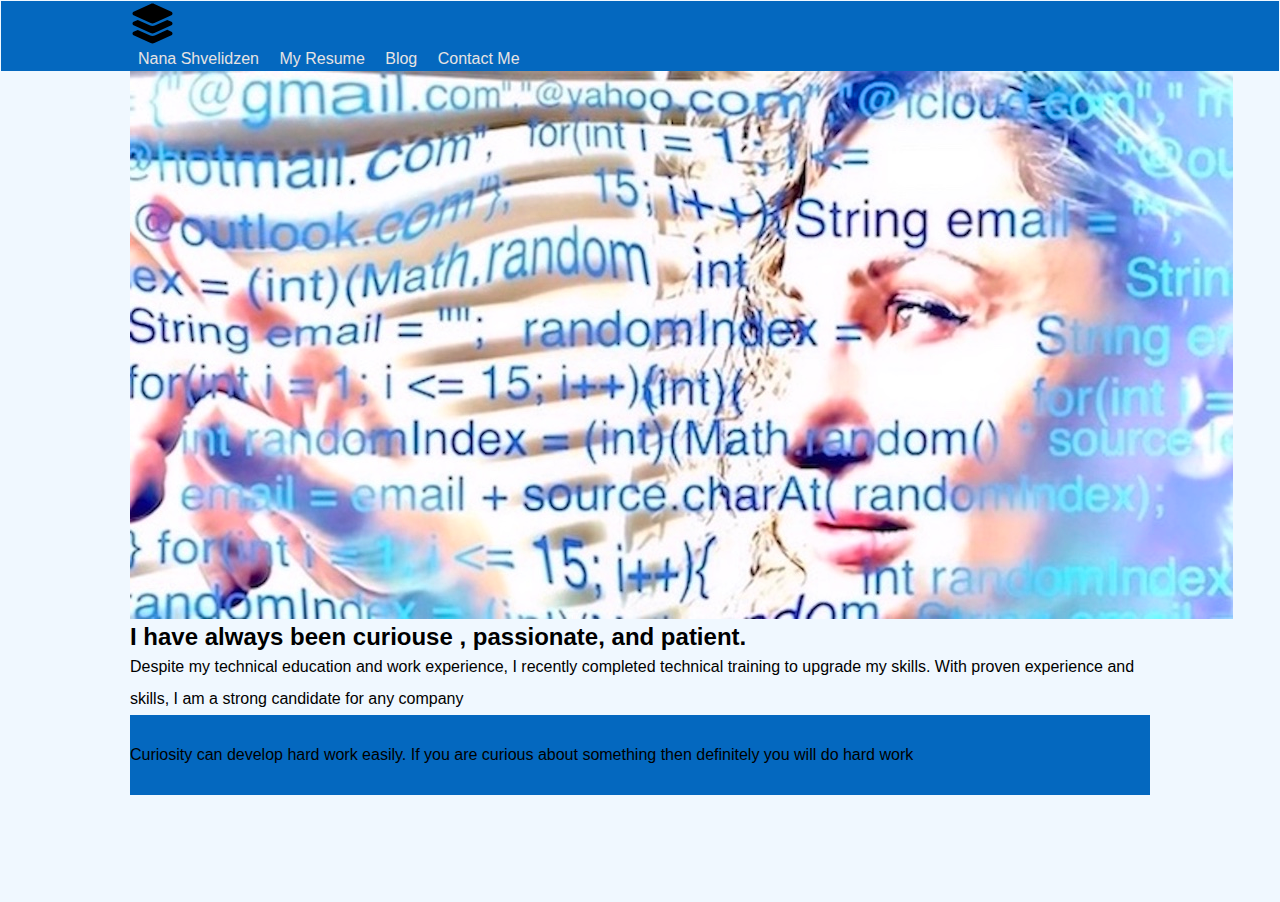
<file: index.html>
<!DOCTYPE html>
<html lang="En">
<head>
    <meta charset="UTF-8">
    <meta http-equiv="X-UA-Compatible" content="IE=edge">
    <meta name="viewport" content="width=device-width, initial-scale=1.0">
    <title>home</title>
    <link rel="stylesheet" href="./styles/card.css">
    <link rel="stylesheet" href="./styles/blog-detail.css">
    <link rel="stylesheet" href="./styles/style.css">
</head>

<body>
    <header class="d-flex">
        <div class="container d-flex">
            <a href="#">
                <img class="logo" src="./assets/icons/logo.svg" alt="logo">
            </a>
            <nav class="d-flex">
                <div>
                    <a name="btn btn-link" href="./index.html">Nana Shvelidzen</a>
                    <a name="btn btn-link" href="./my_resume.html">My Resume</a>
                    <a name="btn btn-link" href="./blog-detail.html">Blog</a>
                    
                    <a name="btn btn-link" href="./contact.html">Contact Me</a> 
                </div>
            </nav>
        </div>
    </header>
    <div class="container blog-detail">
        <img class="IMG_6464-1" src="./assets/img/IMG_6464-1.jpg" alt="title">
    </style>
</head>
<h2 class="center"> I have always been curiouse , passionate, and patient. </h2>
<body>
    <div class="container blog-detail">
      <p  style="line-height: 2em;"> Despite my technical education and work experience, I recently completed technical training to upgrade my skills. With proven experience and skills, I am a strong candidate for any company</p>
    </body>
<footer>
    <div class="container">
        <p>    Curiosity can develop hard work easily. If you are curious about something then definitely you will do hard work</p>
    </div>
</footer> 
</body>
</html>
</file>
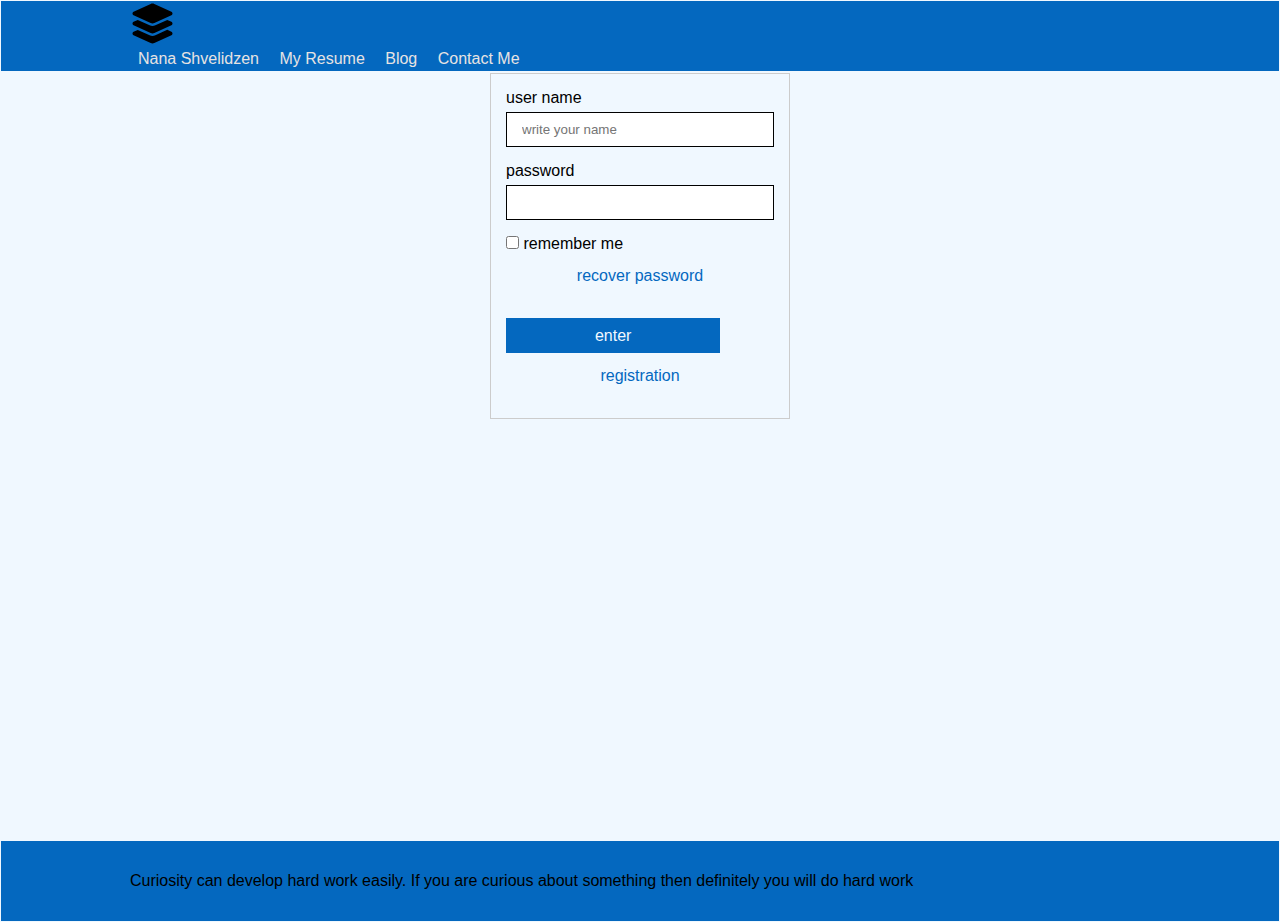
<file: auth_enter.html>
<!DOCTYPE html>
<html lang="En">

<head>
    <meta charset="UTF-8">
    <meta http-equiv="X-UA-Compatible" content="IE=edge">
    <meta name="viewport" content="width=device-width, initial-scale=1.0">
    <title>autorizationn</title>
    <link rel="stylesheet" href="./styles/style.css">
</head>

<body>
    <header class="d-flex">
        <div class="container d-flex">
            <a href="#">
                <img class="logo" src="./assets/icons/logo.svg" alt="logo">
            </a>
            <nav class="d-flex">
                <div>
                    
                    <a name="btn btn-link" href="./home.html">Nana Shvelidzen</a>
                    <a name="btn btn-link" href="./my_resume.html">My Resume</a>
                    <a name="btn btn-link" href="./blog-detail.html">Blog</a>
                    <a name="btn btn-link" href="./contact.html">Contact Me</a> 
                </div>
            </nav>
        </div>
    </header>

    <div class="container body-container">
        <div class="auth-form-container">
            <form action="" method="get">
                <div class="form-group">
                    <label class="text-input-label" for="userName">user name</label>
                    <input class="text-input" type="text" name="userName" id="userName"
                        placeholder="write your name">
                </div>
                <div class="form-group">
                    <label class="text-input-label" for="pass">password</label>
                    <input class="text-input" type="password" name="pass" id="pass">
                </div>
                <div class="form-group">
                    <input type="checkbox" id="save" name="save">
                    <label for="save">remember me </label>
                </div>
                <a class="btn btn-link mb-15" href="./auth_enter.html">recover password</a>
                <button class="btn btn-primary mb-15 w-100">enter</button>
                <a class="btn btn-link" href="./registration.html">registration</a>
            </form>
        </div>
    </div>

    <footer>
        <div class="container">
            <p> Curiosity can develop hard work easily. If you are curious about something then definitely you will do hard work</p>
        </div>
    </footer>
</body>

</html>
</file>
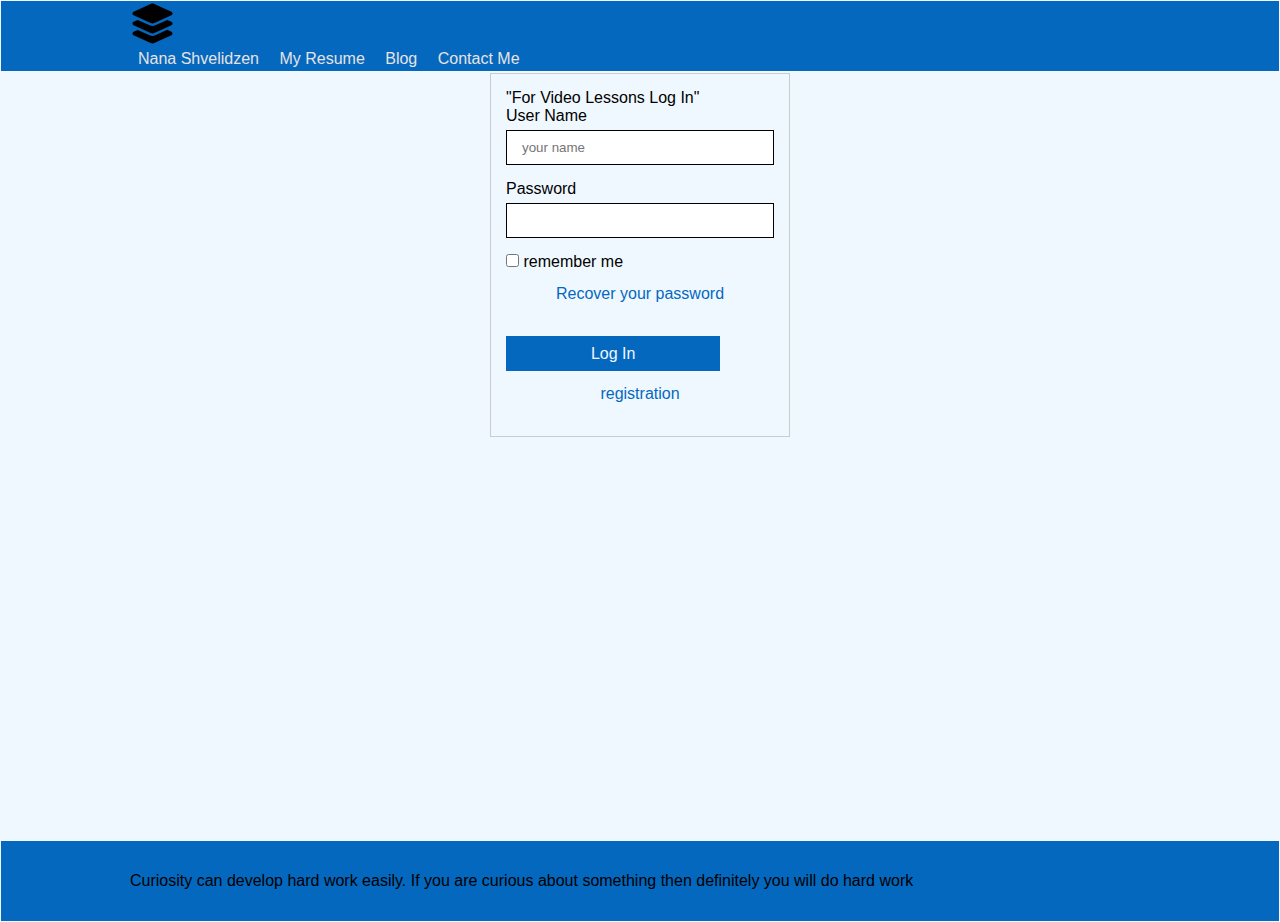
<file: authorisation.html>
<!DOCTYPE html>
<html lang="En">

<head>
    <meta charset="UTF-8">
    <meta http-equiv="X-UA-Compatible" content="IE=edge">
    <meta name="viewport" content="width=device-width, initial-scale=1.0">
    <title>autorisation</title>
    <link rel="stylesheet" href="./styles/style.css">
</head>

<body>
    <header class="d-flex">
        <div class="container d-flex">
            <a href="#">
                <img class="logo" src="./assets/icons/logo.svg" alt="logo">
            </a>
            <nav class="d-flex">
                <div>
                    
                    <a name="btn btn-link" href="./home.html">Nana Shvelidzen</a>
                    <a name="btn btn-link" href="./my_resume.html">My Resume</a>
                    <a name="btn btn-link" href="./blog-detail.html">Blog</a>
                   
                    <a name="btn btn-link" href="./contact.html">Contact Me</a> 
               
            </nav>
        </div>
    </header>
    
    <div class="container body-container">
        <div class="auth-form-container">
            <p> "For Video Lessons Log In" </p>
            <form action="" method="get">
                <div class="form-group">
                    <label class="text-input-label" for="userName">User Name</label>
                    <input class="text-input" type="text" name="userName" id="userName"
                        placeholder="your name">
                </div>
                <div class="form-group">
                    <label class="text-input-label" for="pass">Password</label>
                    <input class="text-input" type="password" name="pass" id="pass">
                </div>
                <div class="form-group">
                    <input type="checkbox" id="save" name="save">
                    <label for="save">remember me</label>
                </div>
                <a class="btn btn-link mb-15" href="./authorisation.html">Recover your password</a>
                <button class="btn btn-primary mb-15 w-100">Log In</button>
                <a class="btn btn-link" href="./registration.html">registration</a>
            </form>
        </div>
    </div>
    <footer>
        <div class="container">
            <p>Curiosity can develop hard work easily. If you are curious about something then definitely you will do hard work</p>
        </div>
    </footer>
</body>

</html>
</file>
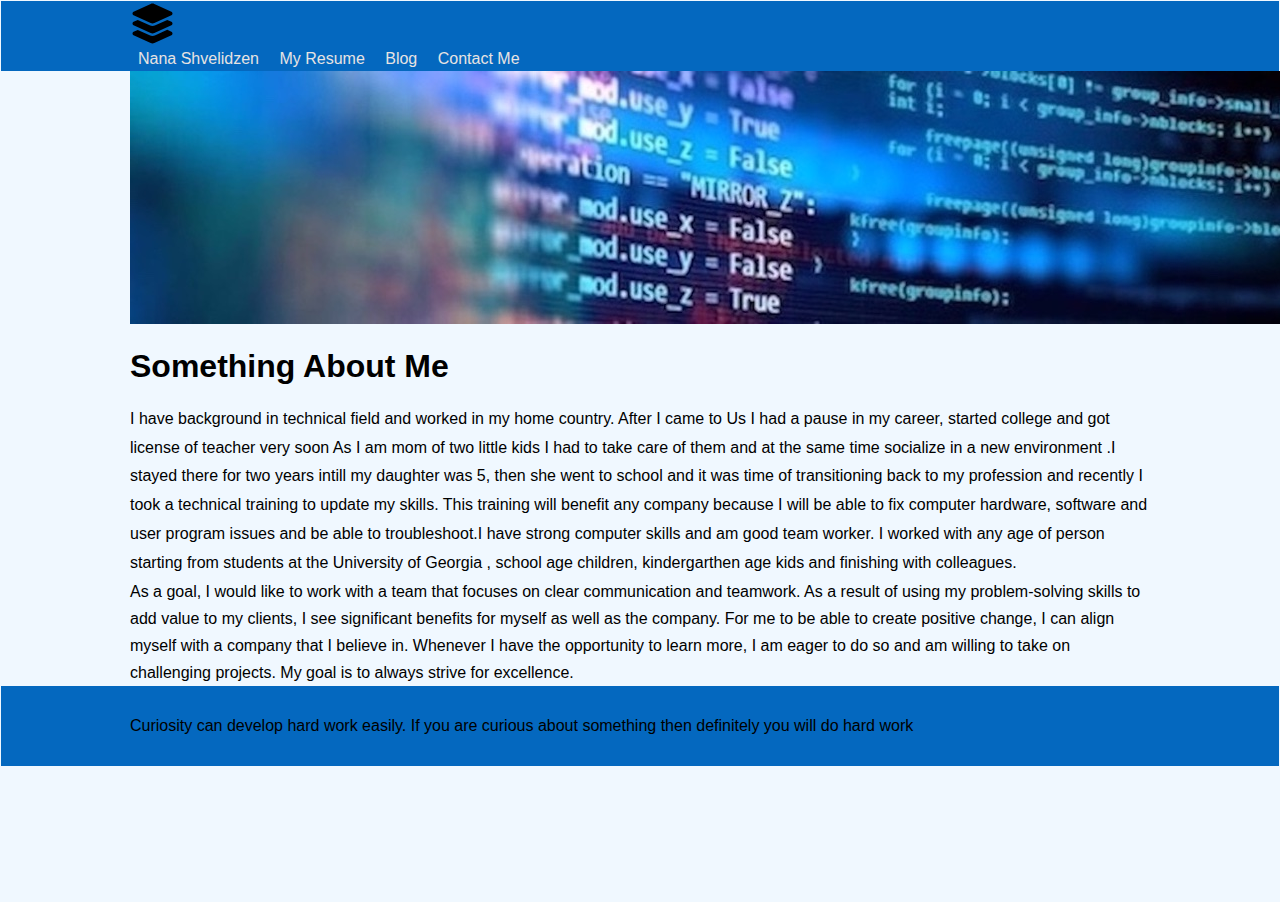
<file: blog-detail.html>
<!DOCTYPE html>
<html lang="En">

<head>
    <meta charset="UTF-8">
    <meta http-equiv="X-UA-Compatible" content="IE=edge">
    <meta name="viewport" content="width=device-width, initial-scale=1.0">
    <title>Blog</title>
    <link rel="stylesheet" href="./styles/card.css">
    <link rel="stylesheet" href="./styles/blog-detail.css">
    <link rel="stylesheet" href="./styles/style.css">
</head>

<body>
    <header class="d-flex">
        <div class="container d-flex">
            <a href="#">
                <img class="logo" src="./assets/icons/logo.svg" alt="logo">
            </a>
            <nav class="d-flex">
                <div>
                    <a name="btn btn-link" href="./index.html">Nana Shvelidzen</a>
                    <a name="btn btn-link" href="./my_resume.html">My Resume</a>
                    <a name="btn btn-link" href="./blog-detail.html">Blog</a>
                    <a name="btn btn-link" href="./contact.html">Contact Me</a> </div>
               
            </nav>
        </div>
    </header>

    <div class="container blog-detail">
        <img class="imgnnnnn" src="./assets/img/imgnnnnn.jpg" alt="title">
        <h1 style="line-height:2.4em;">Something About Me </h1>

        <p style="line-height:1.8em;">I have background in technical field and worked in my home country. After I came to Us I had a pause in my career, started college and got license of teacher very soon As I am mom of two little kids I had to take care of them and at the same time socialize  in a new environment  .I stayed there for two years intill my daughter was 5, then she went to school and it was time of transitioning back to my profession and recently I took a technical training to update my skills. This training will benefit any company  because I will be able to fix computer hardware, software and user program issues and be able to troubleshoot.I have strong computer skills and am good team worker.  I worked with any age of person starting from students at the University of Georgia  ,  school age children, kindergarthen age kids and finishing with colleagues. </p>

        <p style="line-height:1.7em;">As a goal, I would like to work with a team that focuses on clear communication and teamwork. As a result of using my problem-solving skills to add value to my clients, I see significant benefits for myself as well as the company. For me to be able to create positive change, I can align myself with a company that I believe in. Whenever I have the opportunity to learn more, I am eager to do so and am willing to take on challenging projects. My goal is to always strive for excellence.
        </p>
        </div>
        <footer>
            <div class="container">
                <p>  Curiosity can develop hard work easily. If you are curious about something then definitely you will do hard work</p>
            </div>
        </footer>
    </body>
    
    </html>
</file>
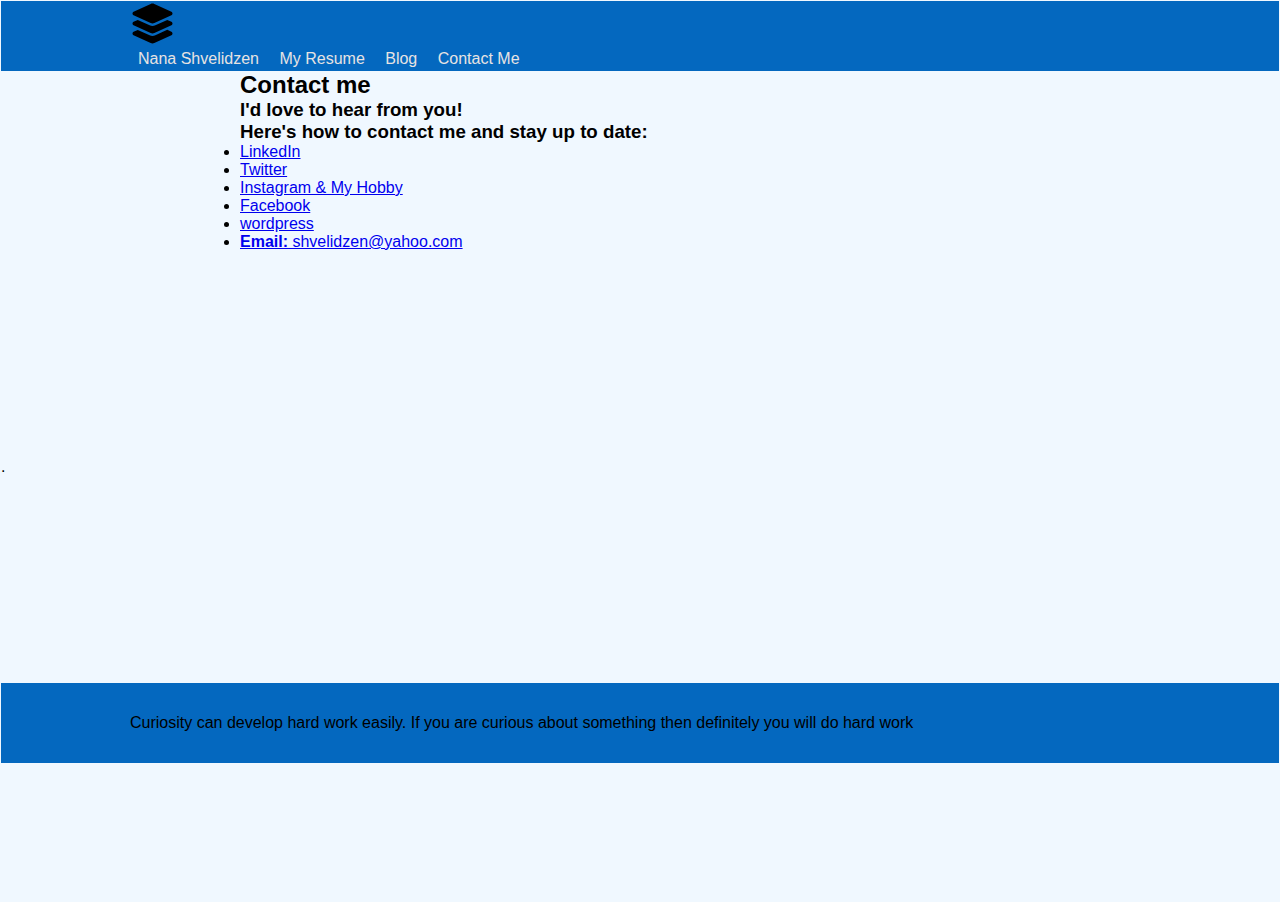
<file: contact.html>
<!DOCTYPE html>
<html lang="En">

<head>
    <meta charset="UTF-8">
    <meta http-equiv="X-UA-Compatible" content="IE=edge">
    <meta name="viewport" content="width=device-width, initial-scale=1.0">
    <title>contact</title>
    <link rel="stylesheet" href="./styles/style.css">
    <link rel="stylesheet" href="./styles/contact.css">
</head>

<body>

    <header class="d-flex">
        <div class="container d-flex">
            <a href="#">
                <img class="logo" src="./assets/icons/logo.svg" alt="logo">
            </a>
            <nav class="d-flex">
                <div>
                    
                    <a name="btn btn-link" href="./index.html">Nana Shvelidzen</a>
                    <a name="btn btn-link" href="./my_resume.html">My Resume</a>
                    <a name="btn btn-link" href="./blog-detail.html">Blog</a>
                    <a name="btn btn-link" href="./contact.html">Contact Me</a> 
                </div>
            </nav>
        </div>
    </header>
   
    <div class="container contact">

       
      <div class="Contact me">
        <h2><strong>  Contact me  </strong></h2>
            <div class="container d-flex">
            <h3><strong>I'd love to hear from you! </strong></h3>
            <p><h3>Here's how to contact me and stay up to date: </h3></p>
            </div>
            <ul >

                <li><a img src="./assets/icons/linkedin.svg" alt="logo" href="https://www.facebook.com/poetessnana">LinkedIn</a></li>
                <li><a class="d-block" href="https://twitter.com/nnuci">Twitter</a></li>
                <li><a class="d-block" href="https://www.instagram.com/mana_jewelry_designer/">Instagram & My Hobby</a></li>
                <li><a class="d-block" href="https://www.facebook.com/poetessnana">Facebook</a></li>
                <li><a class="d-block" href="https://nanuca.wordpress.com/category/%e1%83%a9%e1%83%94%e1%83%9b%e1%83%98-%e1%83%9e%e1%83%9d%e1%83%94%e1%83%96%e1%83%98%e1%83%90/">wordpress</a></li>
                <li><a class="d-block" href="#"><strong>Email:</strong> shvelidzen@yahoo.com</a></li>
            </ul>
            

    </div>
    </div>
    <p style="line-height:27em">. </p>
           
    <footer>
        <div class="container">
            <p>    Curiosity can develop hard work easily. If you are curious about something then definitely you will do hard work</p>
        </div>
    </footer>
</body>
</html>
</file>
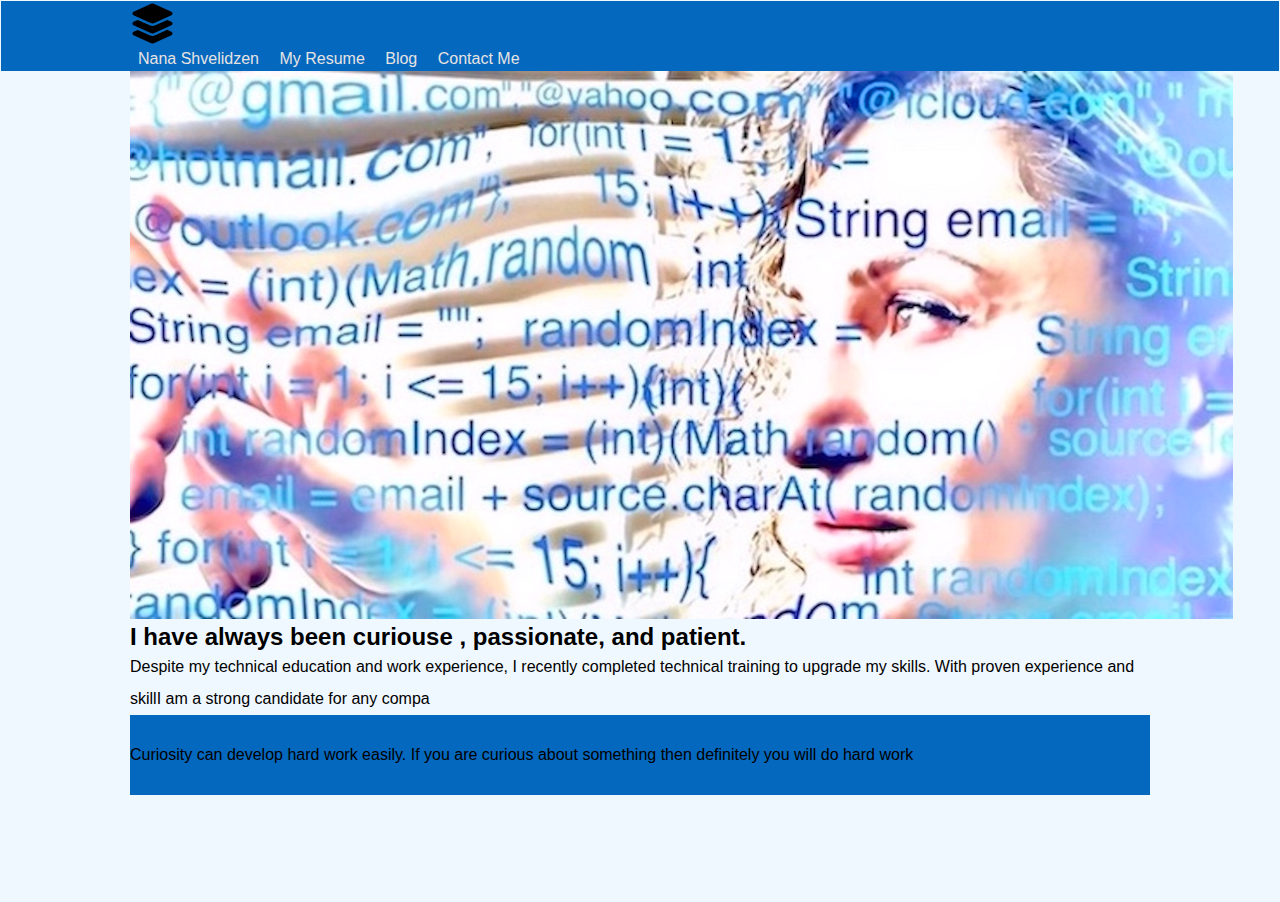
<file: home.html>
<!DOCTYPE html>
<html lang="En">

<head>
    <meta charset="UTF-8">
    <meta http-equiv="X-UA-Compatible" content="IE=edge">
    <meta name="viewport" content="width=device-width, initial-scale=1.0">
    <title>home</title>
    <link rel="stylesheet" href="./styles/card.css">
    <link rel="stylesheet" href="./styles/blog-detail.css">
    <link rel="stylesheet" href="./styles/style.css">
</head>

<body>
    <header class="d-flex">
        <div class="container d-flex">
            <a href="#">
                <img class="logo" src="./assets/icons/logo.svg" alt="logo">
            </a>
            <nav class="d-flex">
                <div>
                    
                    <a name="btn btn-link" href="./home.html">Nana Shvelidzen</a>
                    <a name="btn btn-link" href="./my_resume.html">My Resume</a>
                    <a name="btn btn-link" href="./blog-detail.html">Blog</a>
                    
                    <a name="btn btn-link" href="./contact.html">Contact Me</a> 
                </div>
                
            </nav>
        </div>
    </header>
    <div class="container blog-detail">
        <img class="IMG_6464-1" src="./assets/img/IMG_6464-1.jpg" alt="title">
    </style>
</head>
<h2 class="center"> I have always been curiouse , passionate, and patient. </h2>

<body>
    <div class="container blog-detail">
      <p  style="line-height: 2em;">Despite my technical education and work experience, I recently completed technical training to upgrade my skills. With proven experience and skillI am a strong candidate for any compa</p>
    </body>
<footer>
    <div class="container">
        <p>    Curiosity can develop hard work easily. If you are curious about something then definitely you will do hard work</p>
    </div>
</footer>
</body>

</html>
</file>
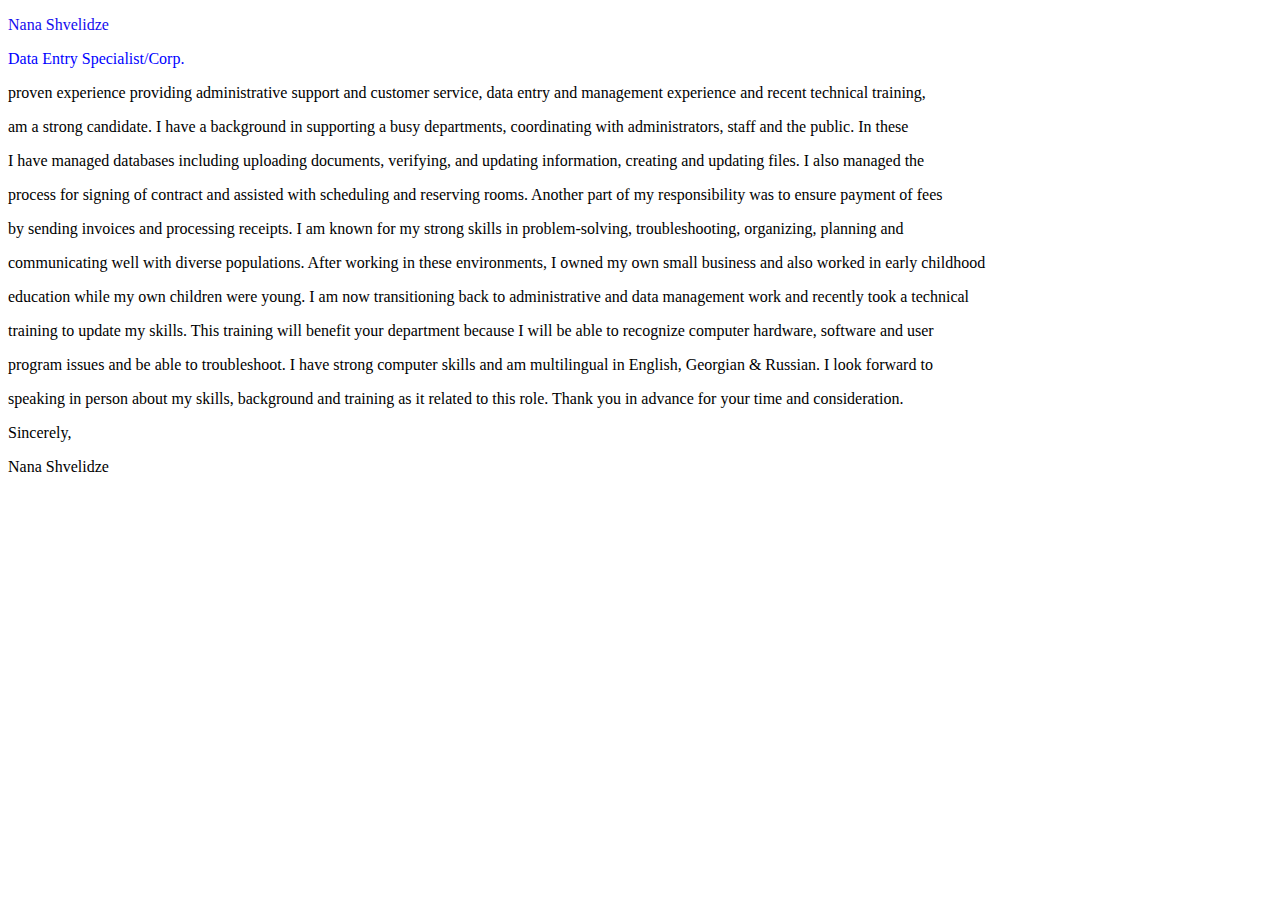
<file: text1.html>
<!DOCTYPE html>
<html lang="en">

<body>
    <p style="color:rgb(20, 12, 238);"> Nana Shvelidze</p>
    <p style="color: blue;">Data Entry Specialist/Corp.  </p>
     
     
    <p >proven experience providing administrative support and customer service, data entry and management experience and recent technical training, </p>
    <p> am a strong candidate. I have a background in supporting a busy departments, coordinating with administrators, staff and the public. In these </p>
    <p >I have managed databases including uploading documents, verifying, and updating information, creating and updating files. I also managed the </p>
    <p>process for signing of contract and assisted with scheduling and reserving rooms. Another part of my responsibility was to ensure payment of fees </p>
    <p>by sending invoices and processing receipts. I am known for my strong skills in problem-solving, troubleshooting, organizing, planning and </p>
    <p>communicating well with diverse populations. After working in these environments, I owned my own small business and also worked in early childhood</p>
     <p>education while my own children were young. I am now transitioning back to administrative and data management work and recently took a technical </p>
     <p>training to update my skills. This training will benefit your department because I will be able to recognize computer hardware, software and user </p>
     <p>program issues and be able to troubleshoot. I have strong computer skills and am multilingual in English, Georgian & Russian. I look forward to </p>
     <p>speaking in person about my skills, background and training as it related to this role. Thank you in advance for your time and consideration.</p>

    
    <p>Sincerely, </p>
    
    
    Nana Shvelidze
      
</a>
</body>
</html>
</file>
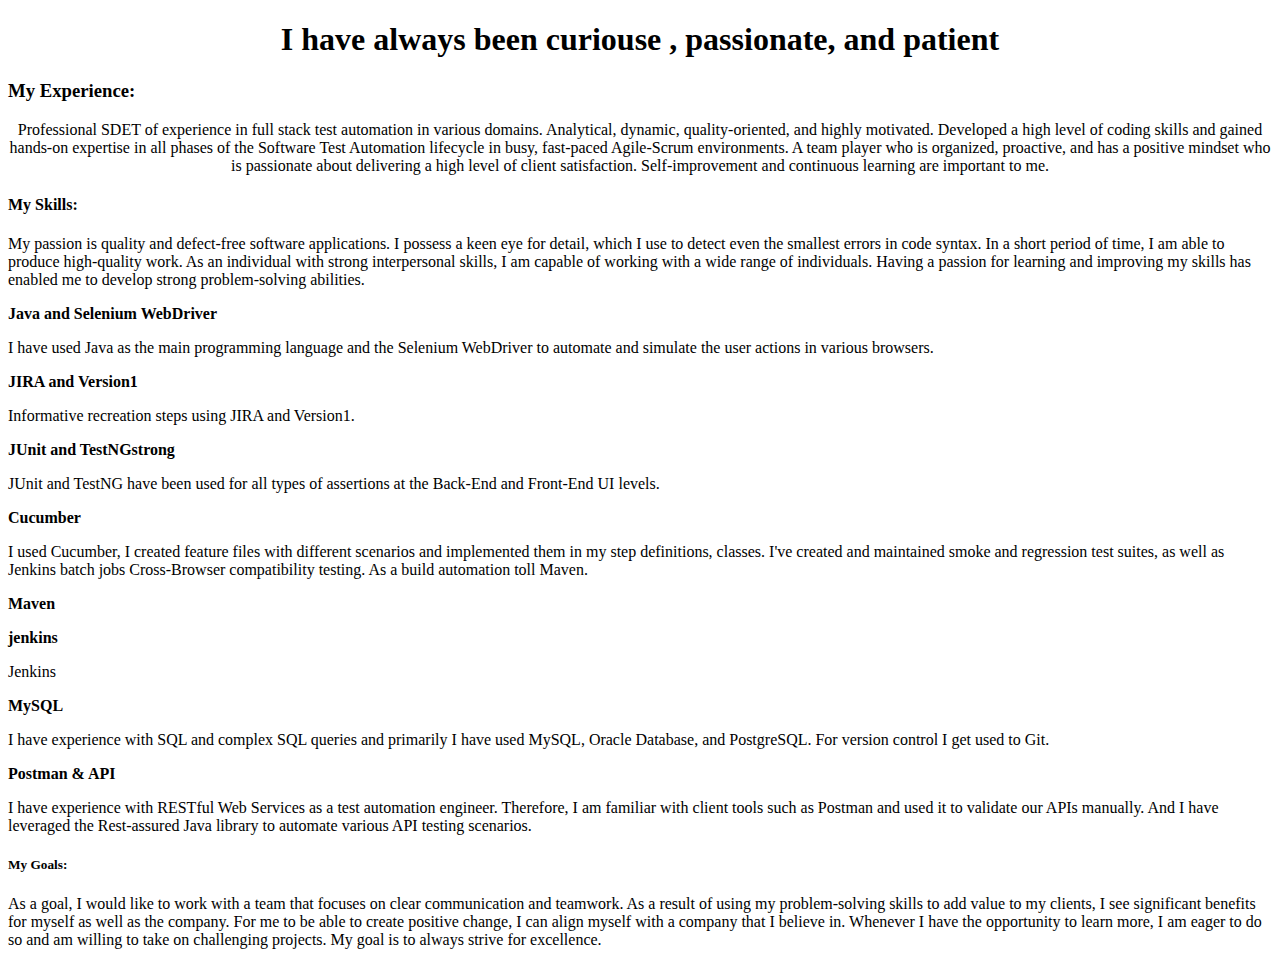
<file: text2.html>
<!DOCTYPE html>
<html>
<head>
	<title>Centered Text</title>
	<style>
		.center {
			text-align: center;
		}
	</style>
</head>
<h1 class="center">I have always been curiouse , passionate, and patient</h1>
<body>

    <div class="columns">
    
	<h3>My Experience:</h3>
	<p class="center">
        
        Professional SDET  of experience in full stack test automation in various domains. Analytical, dynamic, quality-oriented, and highly motivated. Developed a high level of coding skills and gained hands-on expertise in all phases of the Software Test Automation lifecycle in busy, fast-paced Agile-Scrum environments. A team player who is organized, proactive, and has a positive mindset who is passionate about delivering a high level of client satisfaction. Self-improvement and continuous learning are important to me.
        
    <h4>My Skills:</h4>
        My passion is quality and defect-free software applications. I possess a keen eye for detail, which I use to detect even the smallest errors in code syntax. In a short period of time, I am able to produce high-quality work. As an individual with strong interpersonal skills, I am capable of working with a wide range of individuals. Having a passion for learning and improving my skills has enabled me to develop strong problem-solving abilities.
        
        <p> <strong>Java  and  Selenium WebDriver</strong></p>
        I have used Java as the main programming language and the Selenium WebDriver to automate and simulate the user actions in various browsers.
        

        <p> <strong> JIRA and Version1</strong> </p>

       Informative recreation steps using JIRA and Version1.

        <p> <strong> JUnit and TestNGstrong</strong> </p>
        JUnit and TestNG have been used for all types of assertions at the Back-End and Front-End UI levels. 
        
        <p> <strong> Cucumber</strong> </p>
        I used Cucumber,  I created feature files with different scenarios and implemented them in my step definitions, classes. 
        I've created and maintained smoke and regression test suites, as well as Jenkins batch jobs  Cross-Browser compatibility testing.
        As a build automation toll Maven.

        <p> <strong> Maven </strong> </p>
            
            <p> <strong> jenkins</strong> </p> 
                
            Jenkins
         
            <p> <strong> MySQL</strong> </p>
        I have experience with SQL and complex SQL queries and primarily I have used MySQL, Oracle Database, and PostgreSQL.
        For version control I get used to Git.

        <p> <strong> Postman & API</strong> </p>
        I have experience with RESTful Web Services as a test automation engineer. Therefore, I am familiar with client tools such as Postman and used it to validate our APIs manually. 
        And I have leveraged the Rest-assured Java library to automate various API testing scenarios.
        
        

        <h5>My Goals:</h5>
        As a goal, I would like to work with a team that focuses on clear communication and teamwork. As a result of using my problem-solving skills to add value to my clients, I see significant benefits for myself as well as the company. For me to be able to create positive change, I can align myself with a company that I believe in. Whenever I have the opportunity to learn more, I am eager to do so and am willing to take on challenging projects. My goal is to always strive for excellence.</p>
        
    <p style="background-color: antiquewhite;">

    </div>
</body>
</html>
</file>
<file: styles/card.css>
.card {
    width: 100%;
    display: block;
}

.img-container {
    position: relative;
}

.img-container .fav-img {
    position: absolute;
    top: 5px;
    right: 10px;
    width: 10px;
}

.img-container span {
    position: absolute;
    right: 10px;
    bottom: 10px;
    color: rgb(90, 218, 218);
    font-size: 12px;
}

.card .card-img {
    width: 10px;
    display: block;
}

.card h3 {
    font-size: 16px;
    margin-top: 0;
    margin-bottom: 10px;
}

.card p {
    margin-top: 0;
    height: 48px;
    overflow: hidden;
}

.action-container {
    display: flex;
    justify-content: space-between;
    align-items: center;
}

.action-container button {
    background-color: var(--green);
    font-size: 12px;
    padding: 0 5px;
    height: 20px;
    border-radius: 1px;
    color: white;
}

.action-container img {
    width: 15px;
}

.card-body {
	border: 1px solid rgb(0, 0, 0);
	border-top: 0;
	padding: 3px 9px;
    
}
</file>
<file: styles/blog-detail.css>
.container.blog-detail .main-img {
    width: 100%;
    width: 100%;
    aspect-ratio: 1/9;
    object-fit:contain;
}

.container.blog-detail .similar-container {
    display: grid;
    grid-template-columns: repeat(20, 1fr);
    gap: 5px;
    margin-bottom: 10px;
}

.container.blog-detail .similar-container h2 {
    grid-column: 1 / span 5;
}
</file>
<file: styles/contact.css>
.container.contact {
    display: grid;
    grid-template-columns: repeat(2, minmax(0, 5fr));
    width: 800px;
}

.container.contact label {
    display: block;
    font-weight: bold;
    margin-bottom: 30px ;
}



.container.contact textarea {
    height: initial;
    padding-block: 9px;
}

.container.contact button {
	background: var(--blue);
	color: white;
	border: 10;
	font-size: 26px;
	padding: 8px 35px;
	margin-bottom: 35px;
}
</file>
<file: styles/style.css>
@import url(./fonts.css);
@import url(./colors.css);


/* reset style */
body {
    margin: 0;
    min-height: 100vh;
}

/* global styles */
.container {
    width: 1020px;
    margin: auto;
}

.view-port-fit {
    min-height: calc(100vh - (70px + 80px));
}

.d-flex
    display: flex;
}

.d-block {
    display: block;
}

/* header styles */
header {
    height: 70px;
    background-color: var(--blue);
    align-items: center;
}

header .logo {
    width: 45px;
    height: 45px;
}

header .container {
    align-items: center;
}

nav {
    width: calc(100% - 55px);
    justify-content: space-between;
}

nav a {
    color: rgb(231, 227, 227);
    text-decoration: none;
    padding: 0 8px;
}

nav a:hover {
    text-decoration: underline;
}

footer {
    
        clear: both;
        position: relative;
        height: 80px;
    display: flex;
    align-items: center;
    padding: 15px 0;
    background-color: var(--blue);
    box-sizing: border-box;
     
}

footer p {
    margin: 0;
}

.w-100 {
    width: 80%;
}
.auth-form-container {
    width: 300px;
    min-height: 200px;
    border: 1px solid #ccc;
    margin: auto;
    padding: 15px;
    box-sizing: border-box;
}

.auth-form-container .text-input-label {
    display: block;
    margin-bottom: 5px;
}

.auth-form-container .text-input,
.auth-form-container .locations {
    height: 35px;
    display: block;
    width: 100%;
    box-sizing: border-box;
    padding-left: 15px;
    padding-right: 15px;
    border: 1px solid black;
}

.auth-form-container .locations {
    background-color: white;
}

.form-group {
    margin-bottom: 15px;
}

.mb-15 {
    margin-bottom: 15px;
}

.btn {
    display: block;
    font-size: 16px;
    height: 35px;
    text-align: center;
    border: 0;
    cursor: pointer;
}

.btn-primary {
    background-color: var(--blue);
    color: aliceblue;
}

.btn-link {
    text-decoration: none;
    line-height: 15px;
    color: var(--blue);
}
.btn-link:hover {
    text-decoration: underline;
}

.sex-container {
    display: inline-block;
}

.body-container {
    padding: 2px 0;
    min-height: calc(100vh - 70px - 60px);
    box-sizing: border-box;
}

/* blog list page styles */

.blog-main-container {
	display: grid;
	grid-template-columns: repeat(0, minmax(1, 1fr));
    gap: 2px;
}

.main-category-item {
	border: 1px solid rgb(235, 235, 235);
	flex-grow: 2px;
	text-align: center;
	padding: 3px 3px;
	text-decoration: none;
	color: black;
}

.main-category-item:hover {
    border-color: rgb(200, 200, 200);
    background-color: rgb(233, 233, 233);
}

.main-category-item:first-child {
    margin-left: 2px;
}

.main-category-item:last-child {
    margin-right: 2px;
}

.main-category-item img {
    width: 25px;
    height: 35px;
}

.category-navigation-list {
    border: 1px solid aliceblue (235, 235, 235);
    flex-basis: 20%;
    margin: 0;
    padding: 5px  3px 5px;
    list-style: none;
}

.category-navigation-list a {
    padding: 9px 0;
    text-decoration: none;
    color: rgb(80, 80, 80);
}

.category-navigation-list a:hover {
    text-decoration: underline;
    color: aqua;
}

.blog-container {
	display: grid;
	grid-template-columns: repeat(4, minmax(0, 1fr));
	gap: 3px;
    grid-column: 2 / span 3;
}
*{
    padding: 0;
    margin: 0;
}
body {
    padding: 1px;
    background-color: aliceblue;
    font-family: 'Lato',sans-serif;

}.read-more-container{
    display: flex;
    flex-direction: column;
    color: #fff;

}
.read-more-btn{
    color: blue;


}
.read-more-text {
    display: inline;
}
.read-more--show{
    display:inline;
}
.columns {
        display: flex;
        flex-direction: row;
        justify-content: space-between;
        width: 10%;
      }
</file>
